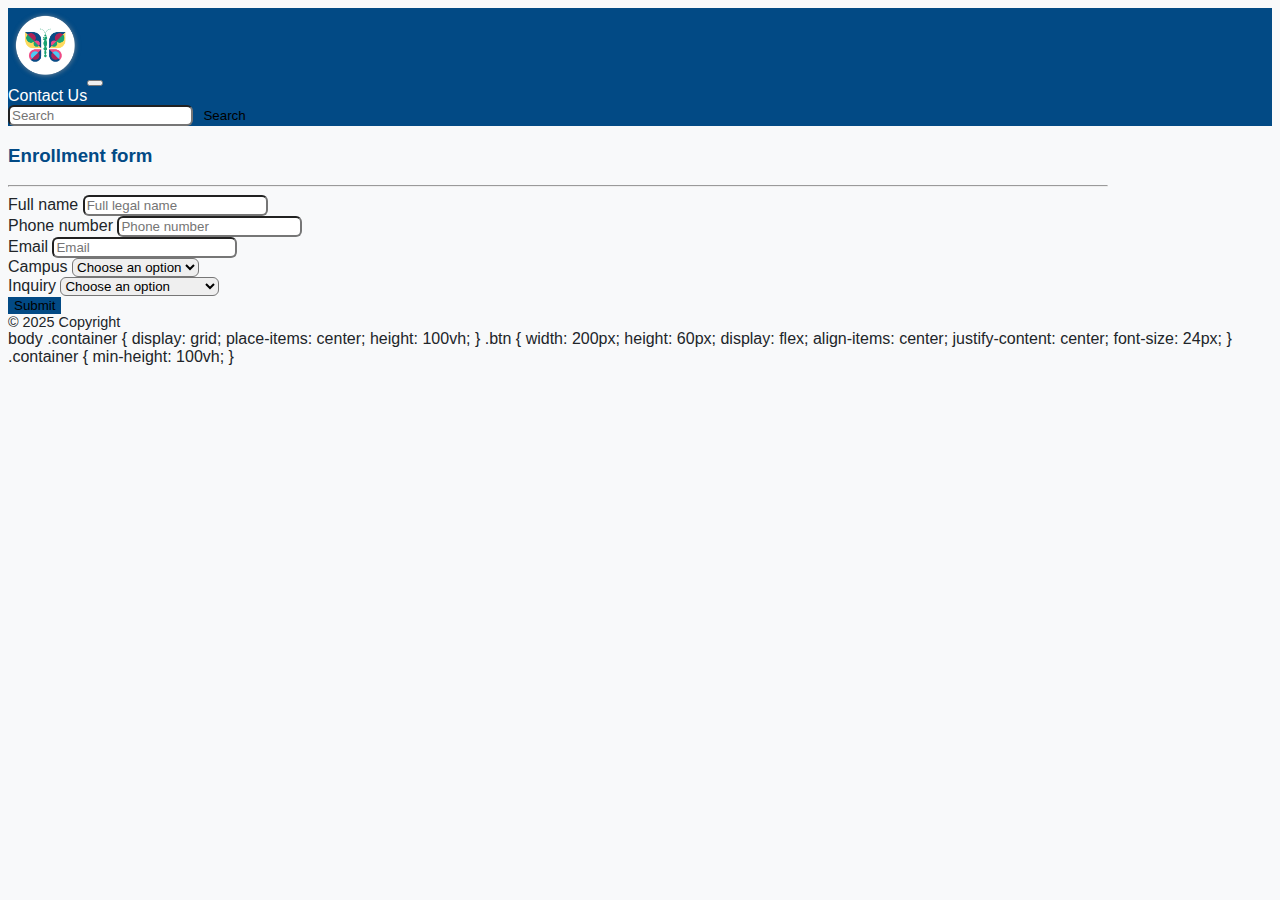
<file: ENROLL.html>
<!DOCTYPE html>
<html lang="en">
<head>
    <meta charset="UTF-8">
    <meta name="viewport" content="width=device-width, initial-scale=1.0">
    <title>Enroll now</title>
</head>
<body>
    
</body>
</html>
    <link rel="stylesheet" href="styles.css">
    <!-- GOOGLE FONT -->
    <link rel="preconnect" href="https://fonts.googleapis.com">
    <link rel="preconnect" href="https://fonts.gstatic.com" crossorigin>
    <link href="https://fonts.googleapis.com/css2?family=Epunda+Slab:ital,wght@0,300..900;1,300..900&family=Roboto+Slab:wght@100..900&display=swap" rel="stylesheet">
    <!-- BOOTSTRAP -->
    <link href="https://cdn.jsdelivr.net/npm/bootstrap@5.3.8/dist/css/bootstrap.min.css" rel="stylesheet" integrity="sha384-sRIl4kxILFvY47J16cr9ZwB07vP4J8+LH7qKQnuqkuIAvNWLzeN8tE5YBujZqJLB" crossorigin="anonymous">
    <script src="https://cdn.jsdelivr.net/npm/bootstrap@5.3.8/dist/js/bootstrap.bundle.min.js" integrity="sha384-FKyoEForCGlyvwx9Hj09JcYn3nv7wiPVlz7YYwJrWVcXK/BmnVDxM+D2scQbITxI" crossorigin="anonymous"></script>
    
</head> 
<body>
<nav class="navbar navbar-expand-sm navbar-dark" style="background-color: #024a85;">
        <div class="container-fluid">
          <a class="navbar-brand" href="javascript:void(0)"><img src="ghob.png" width="75px"></a>
          <button class="navbar-toggler" type="button" data-bs-toggle="collapse" data-bs-target="#mynavbar">
            <span class="navbar-toggler-icon"></span>
          </button>
          <div class="collapse navbar-collapse" id="mynavbar">
                <a class="nav-link" style="color: white;">Contact Us</a>          
            <form class="d-flex">
              <input class="form-control me-2" type="text" placeholder="Search">
              <button class="btn btn-primary" type="button">Search</button>
            </form>
          </div>
        </div>
      </nav>

      <div class="container-fluid mt-3">
        <div class="container p-5 mt-3 bg-light text-dark">
            <div class="row">
                    <h3> Enrollment form </h3><hr> 
                </div>
                <div class="col-12 col-md-6 col-lg-6">
                <div class="table">
                    <form>

                     <!-- FULL NAME -->
                        <div class="Full legal name mb-3">
                            <label class="form-label" for="inputFull legal name">Full name</label>
                            <input type="Full legal name" class="form-control" id="inputFull legal name" placeholder="Full legal name">
                        </div>

                        <!-- PHONE NUMBER -->
                        <div class="Phone number mb-3">
                            <label class="form-label" for="inputPhone number">Phone number</label>
                            <input type="Phone number" class="form-control" id="inputPhone number" placeholder="Phone number">
                        </div>

                         <!-- EMAIL -->
                        <div class="email mb-3">
                            <label class="form-label" for="inputEmail">Email</label>
                            <input type="email" class="form-control" id="inputEmail" placeholder="Email">
                        </div>
                        
                        <!-- CAMPUS -->
                        <div class="mb-3">
                 <label for="CAMPUS" class="form-Select an option">Campus</label>
                     <select class="form-select" id="Campus" name="Campus">
                        <option selected disabled>Choose an option</option>
                        <option value="Angeles">Angeles</option>
                        <option value="Fairview">Fairview</option>
                        <option value="Greenhills">Greenhills</option>
                        <option value="Sta.ana">Sta.ana</option>
                        <option value="Las Pinas">Las Pinas</option>
                        </select>
                        </div>

                        <!-- INQUIRY -->
                        <div class="mb-3">
                 <label for="INQUIRY" class="form-Select an option">Inquiry</label>
                     <select class="form-select" id="inquiry" name="inquiry">
                        <option selected disabled>Choose an option</option>
                        <option value="Junior Casa Admission">Junior Casa Admission</option>
                        <option value="Casa Admission">Casa Admission</option>
                        <option value="Grade 1 Admission">Grade 1 Admission</option>
                        <option value="Grade 2 Admission">Grade 2 Admission</option>
                        <option value="Grade 3 Admission">Grade 3 Admission</option>
                        <option value="Grade 4 Admission">Grade 4 Admission</option>
                        <option value="Grade 5 Admission">Grade 5 Admission</option>
                        <option value="Grade 6 Admission">Grade 6 Admission</option>
                        <option value="Grade 7 Admission">Grade 7 Admission</option>
                        <option value="Grade 8 Admission">Grade 8 Admission</option>
                        <option value="Grade 9 Admission">Grade 9 Admission</option>
                        <option value="Grade 10 Admission">Grade 10 Admission</option>
                        <option value="Grade 11 Admission">Grade 11 Admission</option>
                        <option value="Other concerns">Other concerns</option>
                    </select>
                        </div>         
                      </div>
            
                        <!-- BUTTON -->
                    <div class="text-center">
                 <button type="submit" class="btn btn-primary">Submit</button>
                        </div>
                    </div>
                </form>
                </div>
            </div>
        </div>
        </div>



        
      <footer class="text-center py-3 bg-dark text-light mt-auto fixed-bottom">
         &copy; 2025 Copyright
            </footer>

</body>

</html>



body
.container {
  display: grid;
  place-items: center;
  height: 100vh;
}
.btn {
  width: 200px;
  height: 60px;

  display: flex;
  align-items: center;
  justify-content: center;

  font-size: 24px;
}
.container {
    min-height: 100vh;
}
</file>
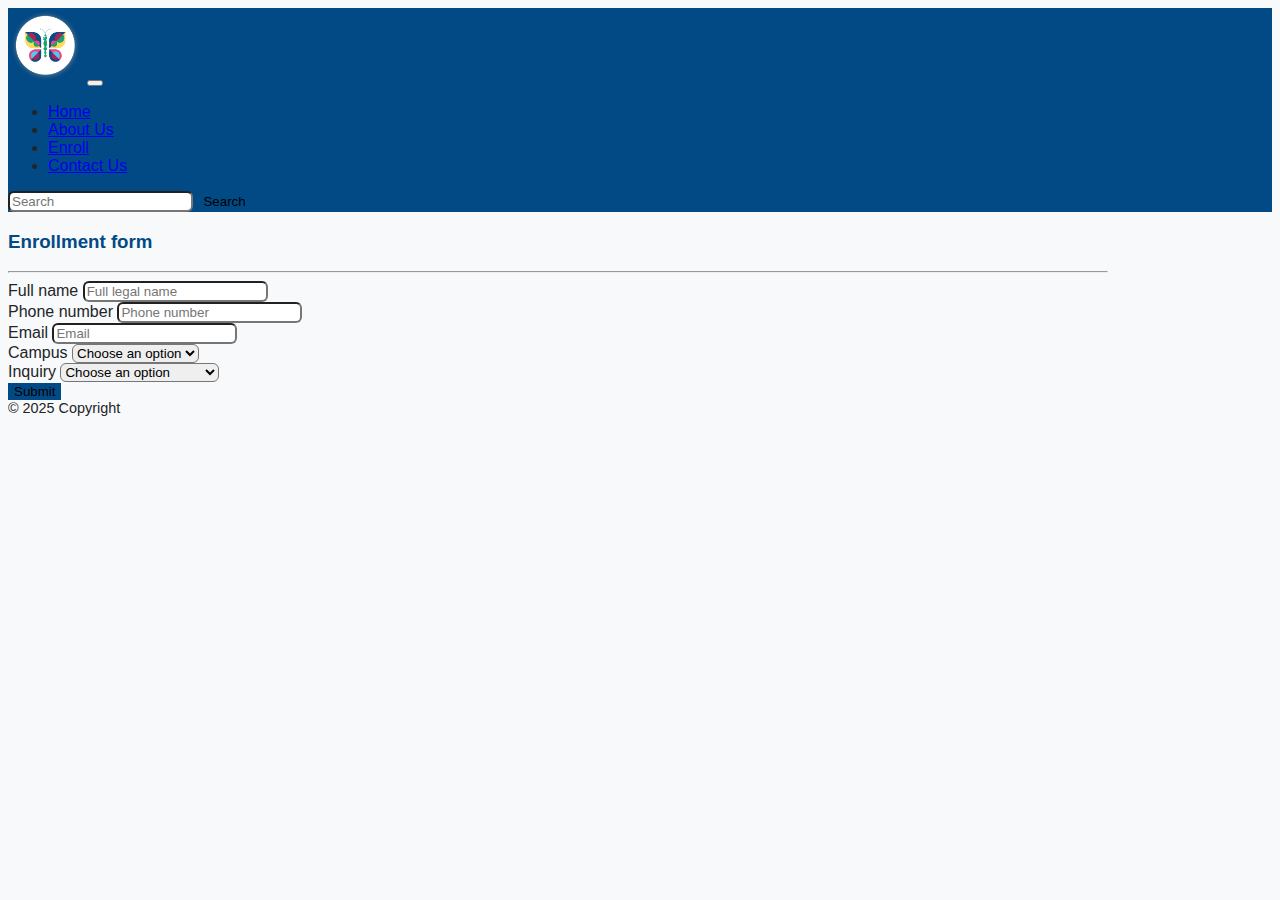
<file: enroll.html>
<!DOCTYPE html>
<html lang="en">
<head>
    <meta charset="UTF-8">
    <meta name="viewport" content="width=device-width, initial-scale=1.0">
    <title>Enroll now</title>
</head>
<body>
    
</body>
</html>
    <link rel="stylesheet" href="styles.css">
    <!-- GOOGLE FONT -->
    <link rel="preconnect" href="https://fonts.googleapis.com">
    <link rel="preconnect" href="https://fonts.gstatic.com" crossorigin>
    <link href="https://fonts.googleapis.com/css2?family=Epunda+Slab:ital,wght@0,300..900;1,300..900&family=Roboto+Slab:wght@100..900&display=swap" rel="stylesheet">
    <!-- BOOTSTRAP -->
    <link href="https://cdn.jsdelivr.net/npm/bootstrap@5.3.8/dist/css/bootstrap.min.css" rel="stylesheet" integrity="sha384-sRIl4kxILFvY47J16cr9ZwB07vP4J8+LH7qKQnuqkuIAvNWLzeN8tE5YBujZqJLB" crossorigin="anonymous">
    <script src="https://cdn.jsdelivr.net/npm/bootstrap@5.3.8/dist/js/bootstrap.bundle.min.js" integrity="sha384-FKyoEForCGlyvwx9Hj09JcYn3nv7wiPVlz7YYwJrWVcXK/BmnVDxM+D2scQbITxI" crossorigin="anonymous"></script>
    
</head> 
<body>

<nav class="navbar navbar-expand-sm navbar-dark" style="background-color: #024a85;">
        <div class="container-fluid">
          <a class="navbar-brand" href="javascript:void(0)"><img src="ghob.png" width="75px"></a>
          <button class="navbar-toggler" type="button" data-bs-toggle="collapse" data-bs-target="#mynavbar">
            <span class="navbar-toggler-icon"></span>
          </button>
    <!-- Navbar Links and Search -->
    <div class="collapse navbar-collapse" id="mynavbar">

      <ul class="navbar-nav me-auto mb-2 mb-sm-0">
        <li class="nav-item">
          <a class="nav-link" href="index.html">Home</a>
        </li>
        <li class="nav-item">
          <a class="nav-link" href="about.html">About Us</a>
        </li>
        <li class="nav-item">
          <a class="nav-link" href="enroll.html">Enroll</a>
        </li>
        <li class="nav-item">
          <a class="nav-link" href="contact.html">Contact Us</a>
        </li>
      </ul>

<form class="d-flex">
          <div class="collapse navbar-collapse" id="mynavbar">   
            <form class="d-flex">
              <input class="form-control me-2" type="text" placeholder="Search">
              <button class="btn btn-primary" type="button">Search</button>
            </form>
          </div>
        </div>
      </nav>

      <div class="container-fluid mt-3">
        <div class="container p-5 mt-3 bg-light text-dark">
            <div class="row">
                    <h3> Enrollment form </h3><hr> 
                </div>
                <div class="col-12 col-md-6 col-lg-6">
                <div class="table">
                    <form>

                     <!-- FULL NAME -->
                        <div class="Full legal name mb-3">
                            <label class="form-label" for="inputFull legal name">Full name</label>
                            <input type="Full legal name" class="form-control" id="inputFull legal name" placeholder="Full legal name">
                        </div>

                        <!-- PHONE NUMBER -->
                        <div class="Phone number mb-3">
                            <label class="form-label" for="inputPhone number">Phone number</label>
                            <input type="Phone number" class="form-control" id="inputPhone number" placeholder="Phone number">
                        </div>

                         <!-- EMAIL -->
                        <div class="email mb-3">
                            <label class="form-label" for="inputEmail">Email</label>
                            <input type="email" class="form-control" id="inputEmail" placeholder="Email">
                        </div>
                        
                        <!-- CAMPUS -->
                        <div class="mb-3">
                 <label for="CAMPUS" class="form-Select an option">Campus</label>
                     <select class="form-select" id="Campus" name="Campus">
                        <option selected disabled>Choose an option</option>
                        <option value="Angeles">Angeles</option>
                        <option value="Fairview">Fairview</option>
                        <option value="Greenhills">Greenhills</option>
                        <option value="Sta.ana">Sta.ana</option>
                        <option value="Las Pinas">Las Pinas</option>
                        </select>
                        </div>

                        <!-- INQUIRY -->
                        <div class="mb-3">
                 <label for="INQUIRY" class="form-Select an option">Inquiry</label>
                     <select class="form-select" id="inquiry" name="inquiry">
                        <option selected disabled>Choose an option</option>
                        <option value="Junior Casa Admission">Junior Casa Admission</option>
                        <option value="Casa Admission">Casa Admission</option>
                        <option value="Grade 1 Admission">Grade 1 Admission</option>
                        <option value="Grade 2 Admission">Grade 2 Admission</option>
                        <option value="Grade 3 Admission">Grade 3 Admission</option>
                        <option value="Grade 4 Admission">Grade 4 Admission</option>
                        <option value="Grade 5 Admission">Grade 5 Admission</option>
                        <option value="Grade 6 Admission">Grade 6 Admission</option>
                        <option value="Grade 7 Admission">Grade 7 Admission</option>
                        <option value="Grade 8 Admission">Grade 8 Admission</option>
                        <option value="Grade 9 Admission">Grade 9 Admission</option>
                        <option value="Grade 10 Admission">Grade 10 Admission</option>
                        <option value="Grade 11 Admission">Grade 11 Admission</option>
                        <option value="Other concerns">Other concerns</option>
                    </select>
                        </div>         
                      </div>
            
                        <!-- BUTTON -->
                    <div class="text-center">
                 <button type="submit" class="btn btn-primary">Submit</button>
                        </div>
                    </div>
                </form>
                </div>
            </div>
        </div>
        </div>



        
      <footer class="text-center py-3 bg-dark text-light mt-auto fixed-bottom">
         &copy; 2025 Copyright
            </footer>

</body>
</file>
<file: styles.css>
body {
  font-family: "Helvetica Neue", Helvetica, Arial, sans-serif;
  background-color: #f8f9fa;
  color: #212529;
}

h1, h2, h3 {
  color: #024a85;
  font-weight: 600;
}

/* NAVBAR */

.navbar {
  font-family: 'Montserrat', sans-serif;
}

.navbar-brand {
  font-weight: bold;
}

.nav-link {
  margin-right: 10px;
}

/* CONTAINERS */

.container {
  max-width: 1100px;
}

.card {
  border-radius: 10px;
}

/* FORMS */

form label {
  font-weight: 500;
}

.form-control,
.form-select {
  border-radius: 6px;
}

/* BUTTONS */

.btn-primary {
  background-color: #024a85;
  border: none;
}

.btn-primary:hover {
  background-color: #013a68;
}

/* FOOTER */

footer {
  font-size: 0.9rem;
}
</file>
